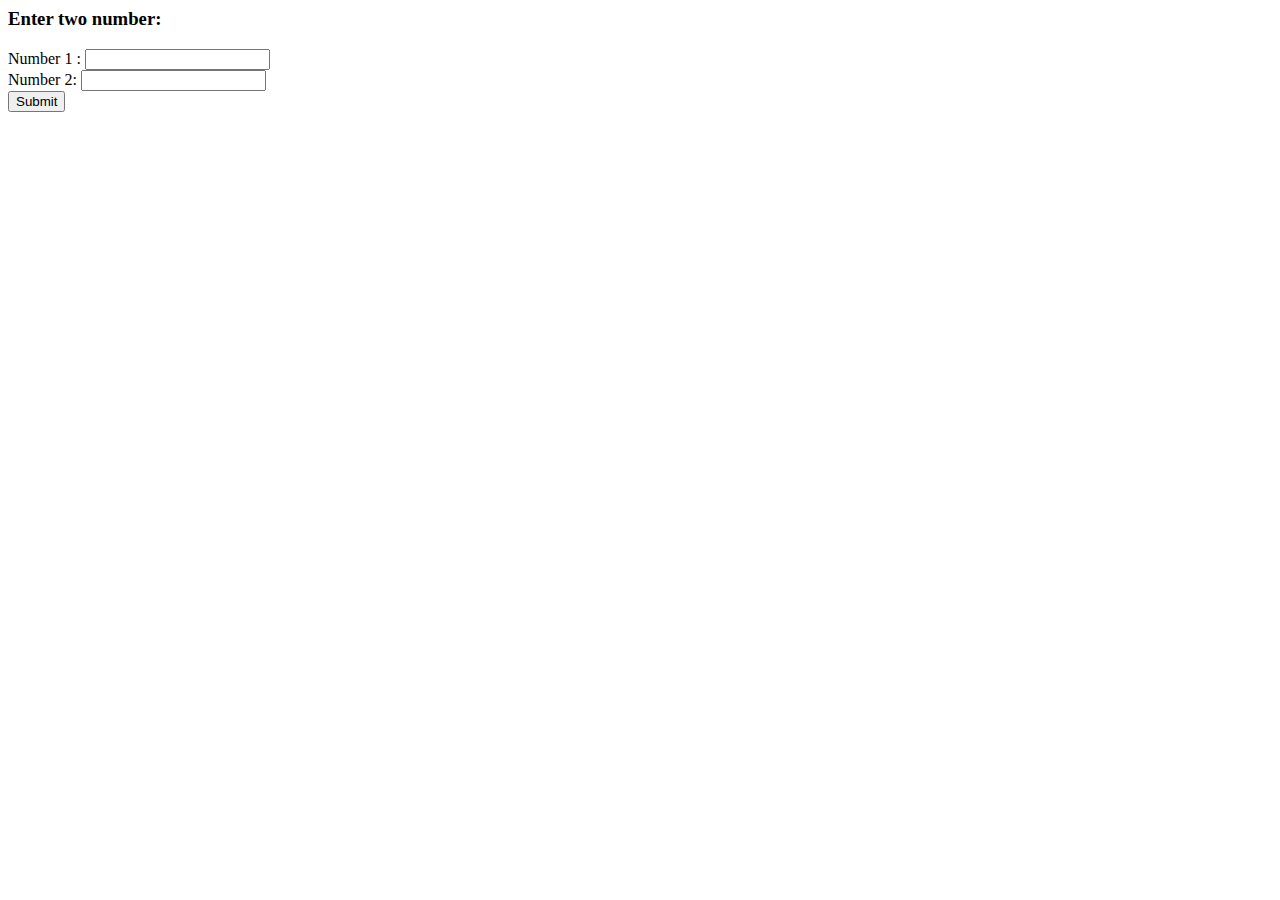
<file: designpatterns/Projects and UMLs/Projects/mvcservletsandjsp/WebContent/numbers.html>
<html>
<body>
<h3>Enter two number:</h3>
	<form  action="averageController" method="post">
		Number 1 : <input name="number1"/><br/>
		Number 2: <input name="number2"/><br/>
		<input type="submit"/>
	</form>
</body>
</html>
</file>
